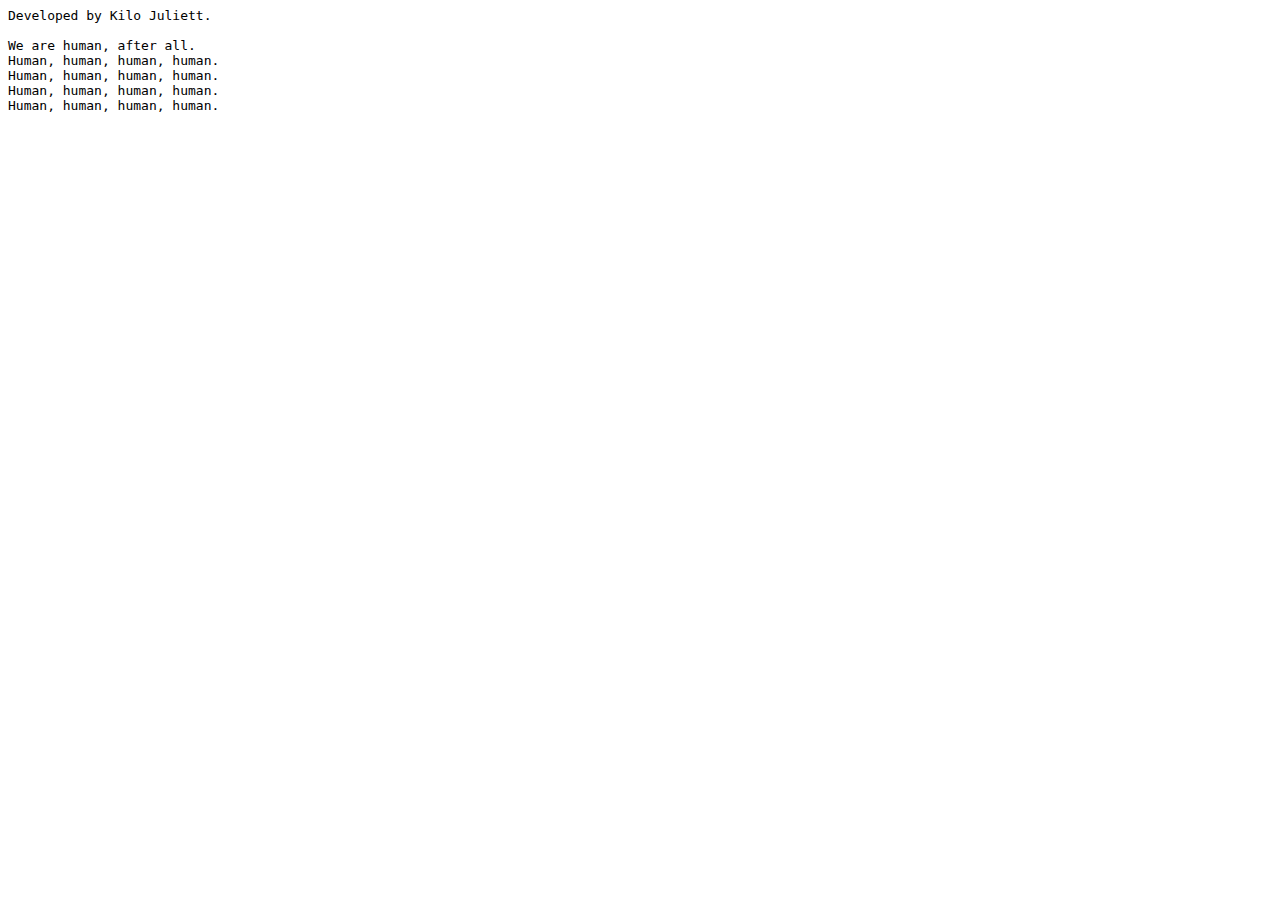
<file: src/www/humans.txt.html>
<!DOCTYPE html>
<!-- Yeah yeah I know it's not a text file. Live with it. -->
<html xmlns="http://www.w3.org/1999/xhtml" xmlns:msssg="http://localhost/msssg"
lang="en-US" xml:lang="en-US">
    <head>
        <meta charset="UTF-8" />
        <meta name="viewport" content="width=device-width, initial-scale=1" />
        <title>humans.txt</title>
        <style type="text/css">
            /*<![CDATA[*/
body {
    max-width: 80ch;
    font-family: monospace;
    hyphens: auto;
}
.avoid-wrap {
    display: inline-block;
}
            /*]]>*/
        </style>
    </head>
    <body>
        Developed by <span class="avoid-wrap">Kilo Juliett</span>.<br />
        <br />
        We are human, after all.<br />
        Human, human, human, human.<br />
        Human, human, human, human.<br />
        Human, human, human, human.<br />
        Human, human, human, human.
    </body>
</html>
</file>
